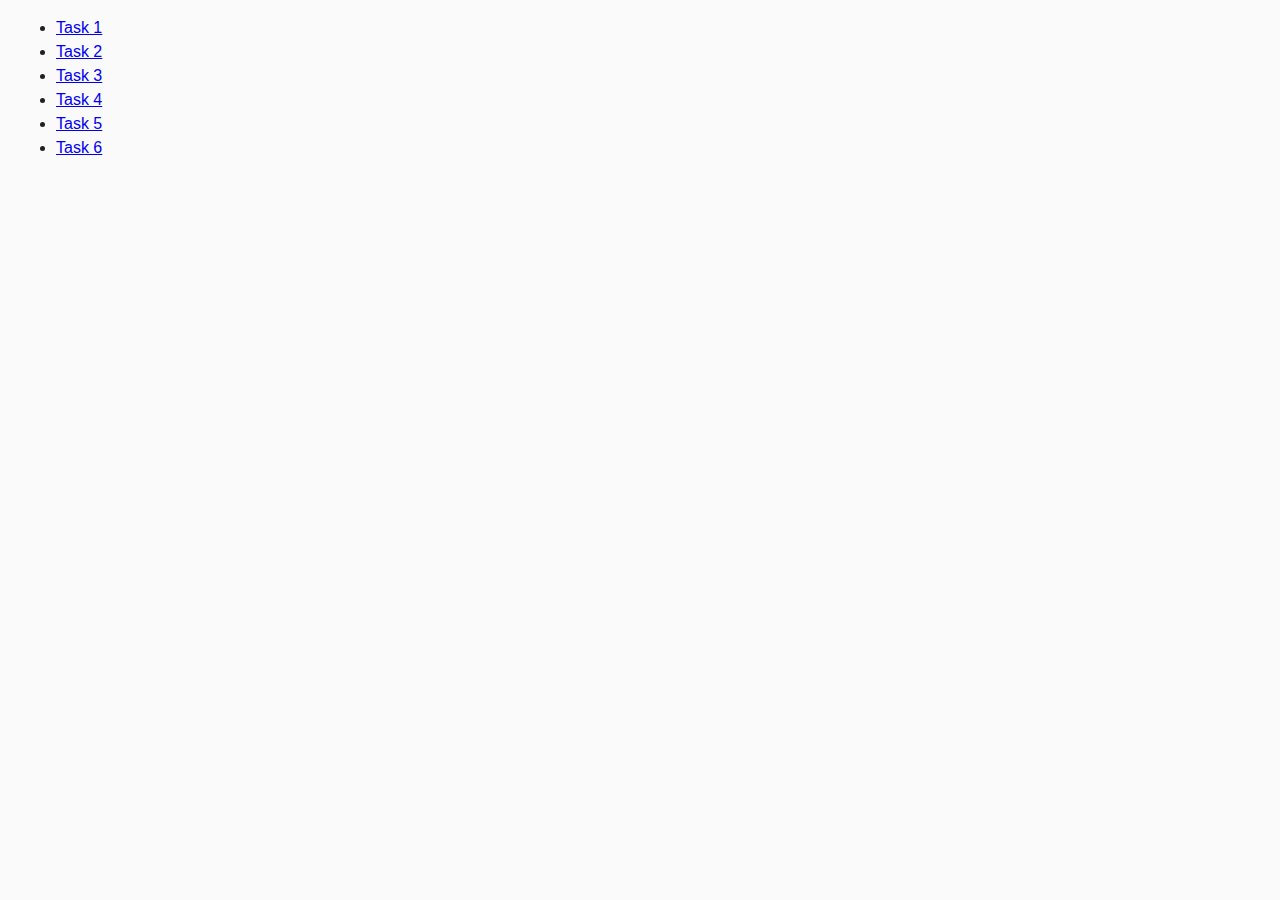
<file: index.html>
<!DOCTYPE html>
<html lang="ru">
  <head>
    <meta charset="UTF-8" />
    <meta http-equiv="X-UA-Compatible" content="IE=edge" />
    <meta name="viewport" content="width=device-width, initial-scale=1.0" />
    <title>Homework 7</title>
    <link rel="stylesheet" href="css/common.css" />
    
  </head>
  <body>
    <ul>
      <li><a href="task-1.html">Task 1</a></li>
      <li><a href="task-2.html">Task 2</a></li>
      <li><a href="task-3.html">Task 3</a></li>
      <li><a href="task-4.html">Task 4</a></li>
      <li><a href="task-5.html">Task 5</a></li>
      <li><a href="task-6.html">Task 6</a></li>
    </ul>
  </body>
</html>
</file>
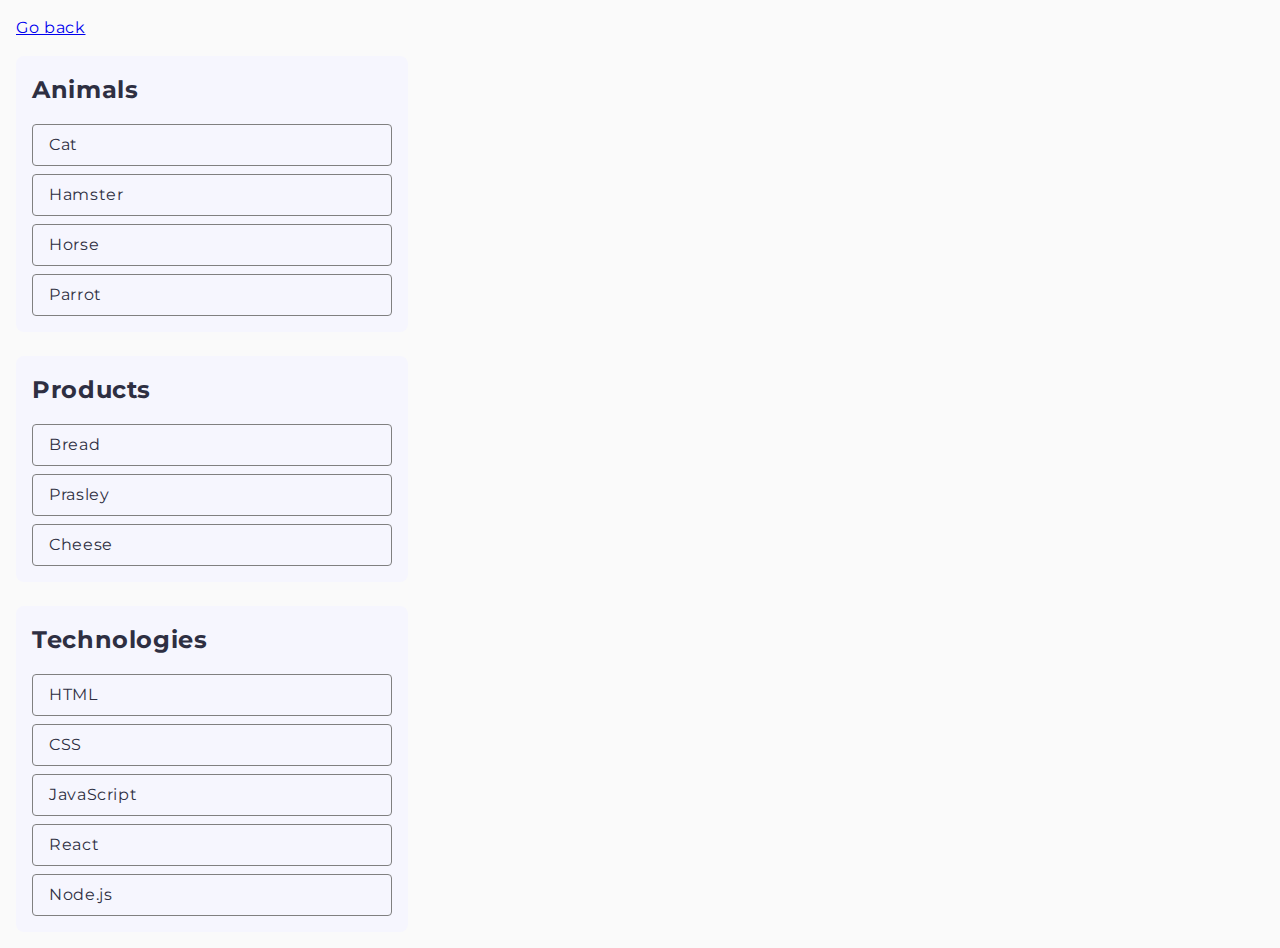
<file: task-01.html>
<!DOCTYPE html>
<html lang="ru">
  <head>
    <meta charset="UTF-8" />
    <meta http-equiv="X-UA-Compatible" content="IE=edge" />
    <meta name="viewport" content="width=device-width, initial-scale=1.0" />
    <title>Task 1</title>
    <link rel="preconnect" href="https://fonts.googleapis.com">
    <link rel="preconnect" href="https://fonts.gstatic.com" crossorigin>
    <link href="https://fonts.googleapis.com/css2?family=DM+Sans:opsz,wght@9..40,400;9..40,500;9..40,700&family=Montserrat:wght@400;500;600&family=Open+Sans:wght@300;400;500;600;700;800&family=Raleway:wght@700&family=Roboto:wght@400;500;700&display=swap" rel="stylesheet">
    <link rel="stylesheet" href="css/common.css" />
    <link rel="stylesheet" href="css/task-01.css" />
  </head>
  <body>
    <p><a href="index.html">Go back</a></p>

    <ul id="categories">
      <li class="item">
        <h2>Animals</h2>

        <ul>
          <li>Cat</li>
          <li>Hamster</li>
          <li>Horse</li>
          <li>Parrot</li>
        </ul>
      </li>
      <li class="item">
        <h2>Products</h2>

        <ul>
          <li>Bread</li>
          <li>Prasley</li>
          <li>Cheese</li>
        </ul>
      </li>
      <li class="item">
        <h2>Technologies</h2>

        <ul>
          <li>HTML</li>
          <li>CSS</li>
          <li>JavaScript</li>
          <li>React</li>
          <li>Node.js</li>
        </ul>
      </li>
    </ul>

    <script src="./js/task-01.js"></script>
  </body>
</html>
</file>
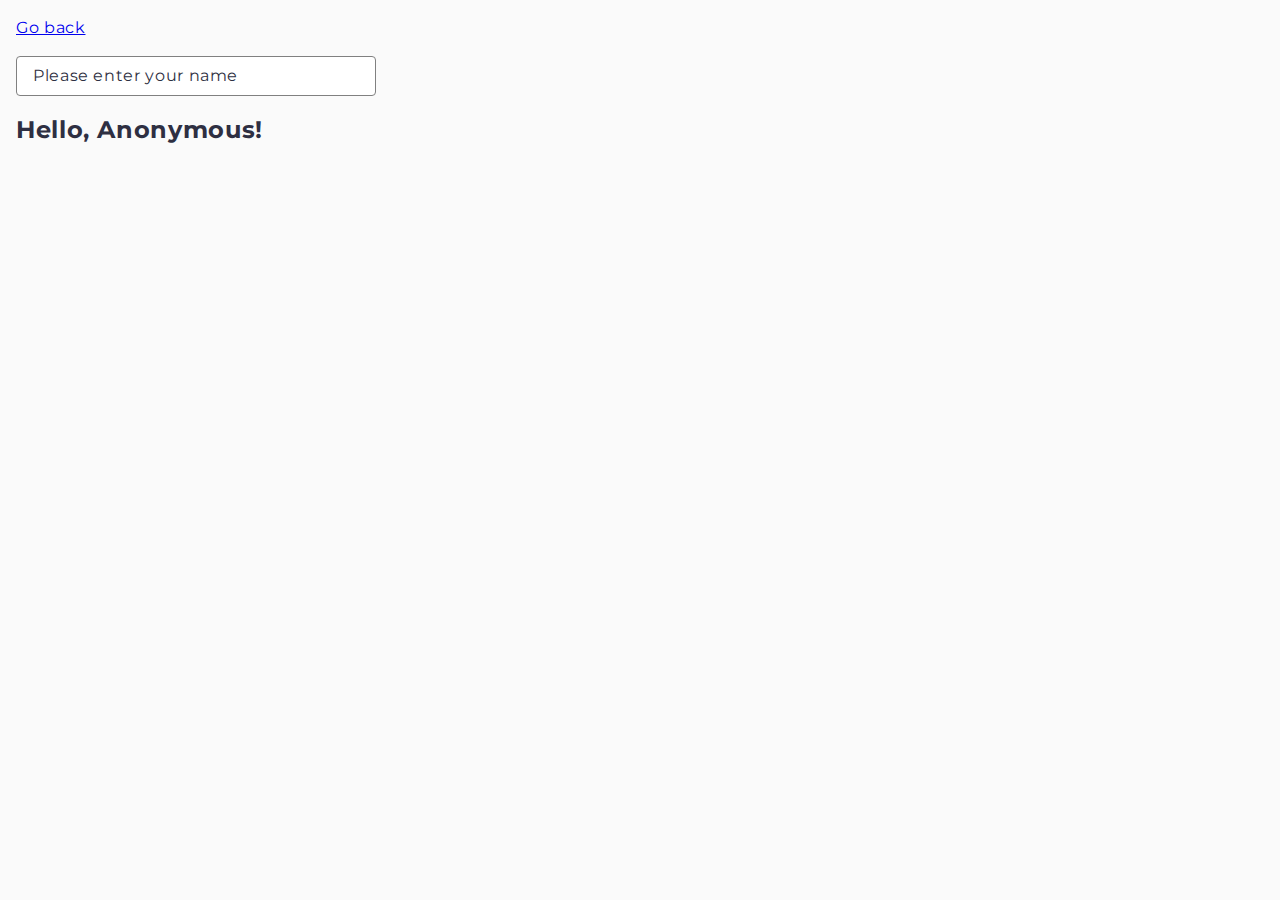
<file: task-03.html>
<!DOCTYPE html>
<html lang="ru">
  <head>
    <meta charset="UTF-8" />
    <meta http-equiv="X-UA-Compatible" content="IE=edge" />
    <meta name="viewport" content="width=device-width, initial-scale=1.0" />
    <title>Task 3</title>
    <link rel="preconnect" href="https://fonts.googleapis.com">
    <link rel="preconnect" href="https://fonts.gstatic.com" crossorigin>
    <link href="https://fonts.googleapis.com/css2?family=DM+Sans:opsz,wght@9..40,400;9..40,500;9..40,700&family=Montserrat:wght@400;500;600&family=Open+Sans:wght@300;400;500;600;700;800&family=Raleway:wght@700&family=Roboto:wght@400;500;700&display=swap" rel="stylesheet">
    <link rel="stylesheet" href="css/common.css" />
    <link rel="stylesheet" href="css/task-03.css" />
  </head>
  <body>
    <p><a href="index.html">Go back</a></p>

    <input type="text" id="name-input" placeholder="Please enter your name" />
    <h1>Hello, <span id="name-output">Anonymous</span>!</h1>

    <script src="./js/task-03.js"></script>
  </body>
</html>
</file>
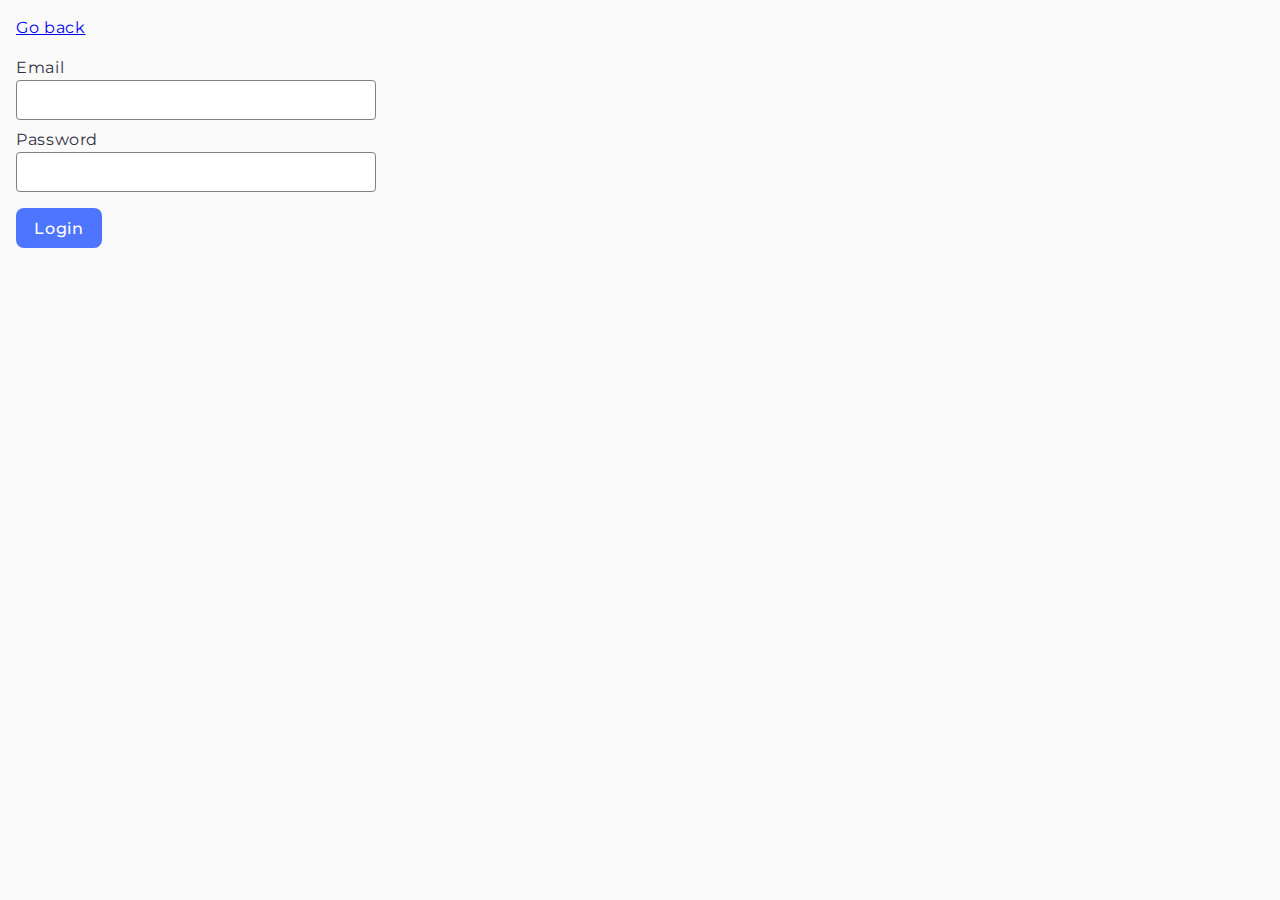
<file: task-04.html>
<!DOCTYPE html>
<html lang="ru">
  <head>
    <meta charset="UTF-8" />
    <meta http-equiv="X-UA-Compatible" content="IE=edge" />
    <meta name="viewport" content="width=device-width, initial-scale=1.0" />
    <title>Task 4</title>
    <link rel="preconnect" href="https://fonts.googleapis.com">
    <link rel="preconnect" href="https://fonts.gstatic.com" crossorigin>
    <link href="https://fonts.googleapis.com/css2?family=DM+Sans:opsz,wght@9..40,400;9..40,500;9..40,700&family=Montserrat:wght@400;500;600&family=Open+Sans:wght@300;400;500;600;700;800&family=Raleway:wght@700&family=Roboto:wght@400;500;700&display=swap" rel="stylesheet">
    <link rel="stylesheet" href="css/common.css" />
    <link rel="stylesheet" href="css/task-04.css" />
  </head>
  <body>
    <p><a href="index.html">Go back</a></p>

    <form class="login-form">
      <label>
        Email
        <input type="email" name="email" />
      </label>
      <label>
        Password
        <input type="password" name="password" />
      </label>
      <button type="submit">Login</button>
    </form>

    <script src="./js/task-04.js"></script>
  </body>
</html>
</file>
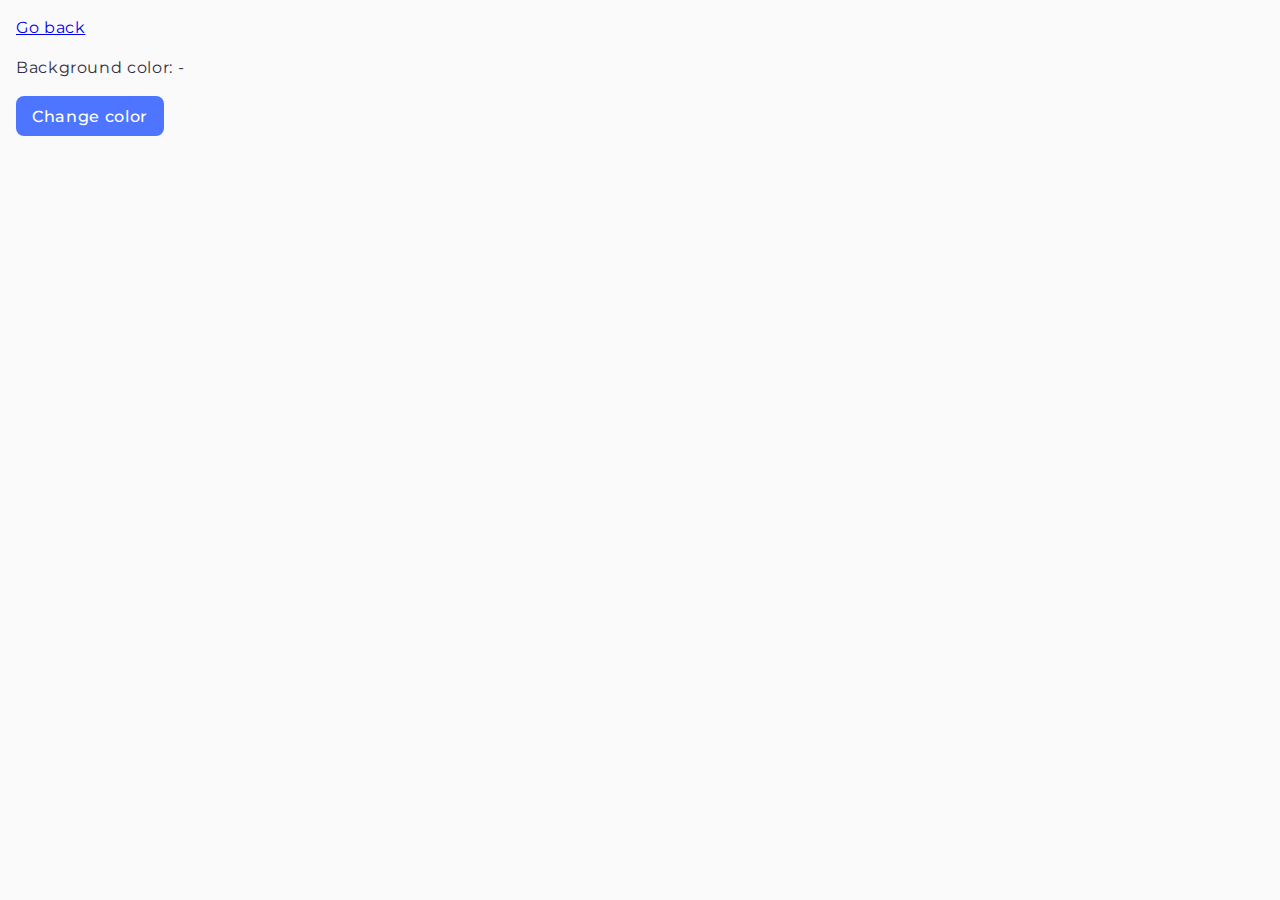
<file: task-05.html>
<!DOCTYPE html>
<html lang="ru">
  <head>
    <meta charset="UTF-8" />
    <meta http-equiv="X-UA-Compatible" content="IE=edge" />
    <meta name="viewport" content="width=device-width, initial-scale=1.0" />
    <title>Task 5</title>
    <link rel="preconnect" href="https://fonts.googleapis.com">
    <link rel="preconnect" href="https://fonts.gstatic.com" crossorigin>
    <link href="https://fonts.googleapis.com/css2?family=DM+Sans:opsz,wght@9..40,400;9..40,500;9..40,700&family=Montserrat:wght@400;500;600&family=Open+Sans:wght@300;400;500;600;700;800&family=Raleway:wght@700&family=Roboto:wght@400;500;700&display=swap" rel="stylesheet">
    <link rel="stylesheet" href="css/common.css" />
    <link rel="stylesheet" href="css/task-05.css" />
  </head>
  <body>
    <p><a href="index.html">Go back</a></p>

    <div class="widget">
      <p>Background color: <span class="color">-</span></p>
      <button type="button" class="change-color">Change color</button>
    </div>

    <script src="./js/task-05.js"></script>
  </body>
</html>
</file>
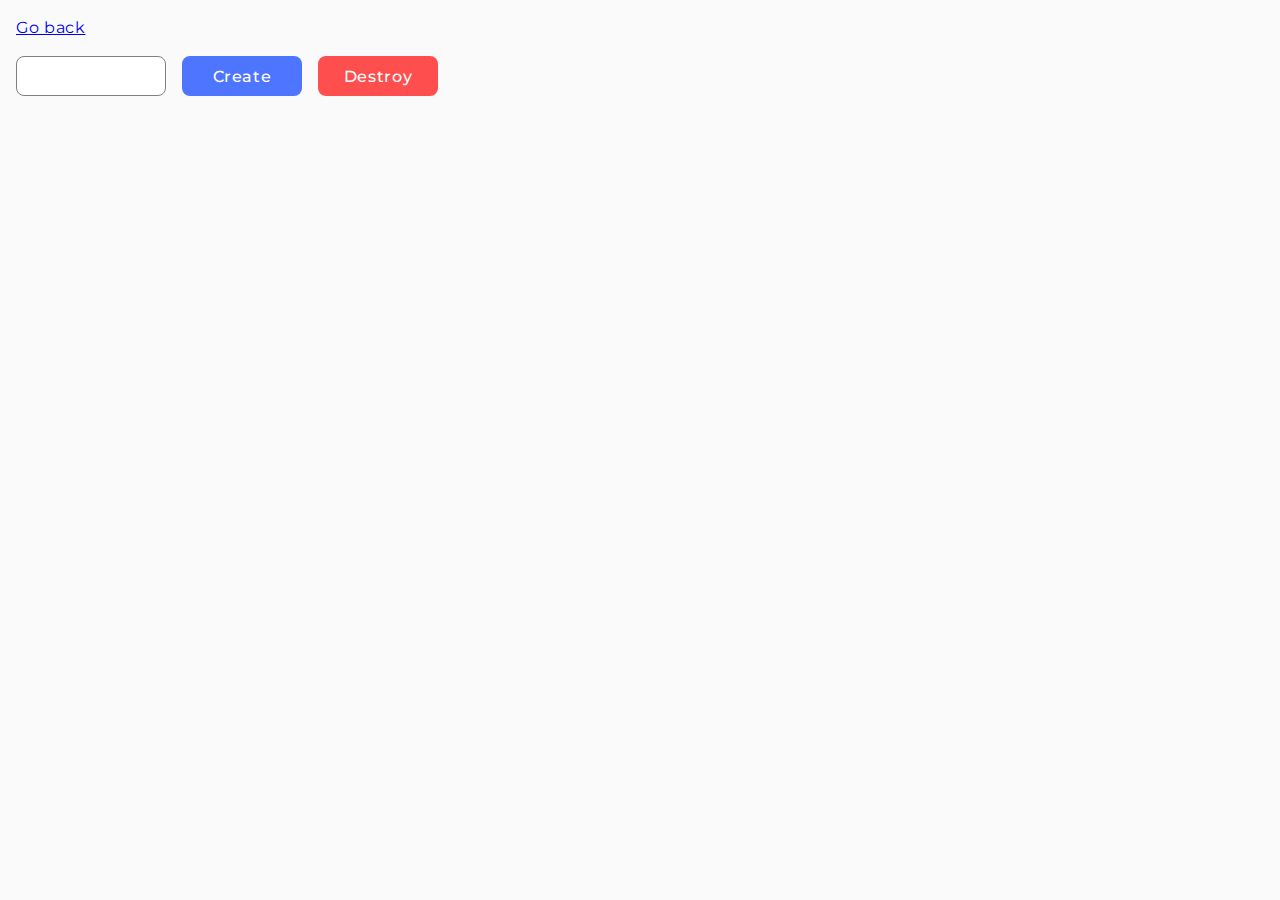
<file: task-06.html>
<!DOCTYPE html>
<html lang="ru">
  <head>
    <meta charset="UTF-8" />
    <meta http-equiv="X-UA-Compatible" content="IE=edge" />
    <meta name="viewport" content="width=device-width, initial-scale=1.0" />
    <title>Task 6</title>
    <link rel="preconnect" href="https://fonts.googleapis.com">
    <link rel="preconnect" href="https://fonts.gstatic.com" crossorigin>
    <link href="https://fonts.googleapis.com/css2?family=DM+Sans:opsz,wght@9..40,400;9..40,500;9..40,700&family=Montserrat:wght@400;500;600&family=Open+Sans:wght@300;400;500;600;700;800&family=Raleway:wght@700&family=Roboto:wght@400;500;700&display=swap" rel="stylesheet">
    <link rel="stylesheet" href="css/common.css" />
    <link rel="stylesheet" href="css/task-06.css" />
  </head>
  <body>
    <p><a href="index.html">Go back</a></p>

    <div id="controls">
      <input type="number" min="1" max="100" step="1" />
      <button type="button" data-create>Create</button>
      <button type="button" data-destroy>Destroy</button>
    </div>

    <div id="boxes"></div>

    <script src="./js/task-06.js"></script>
  </body>
</html>
</file>
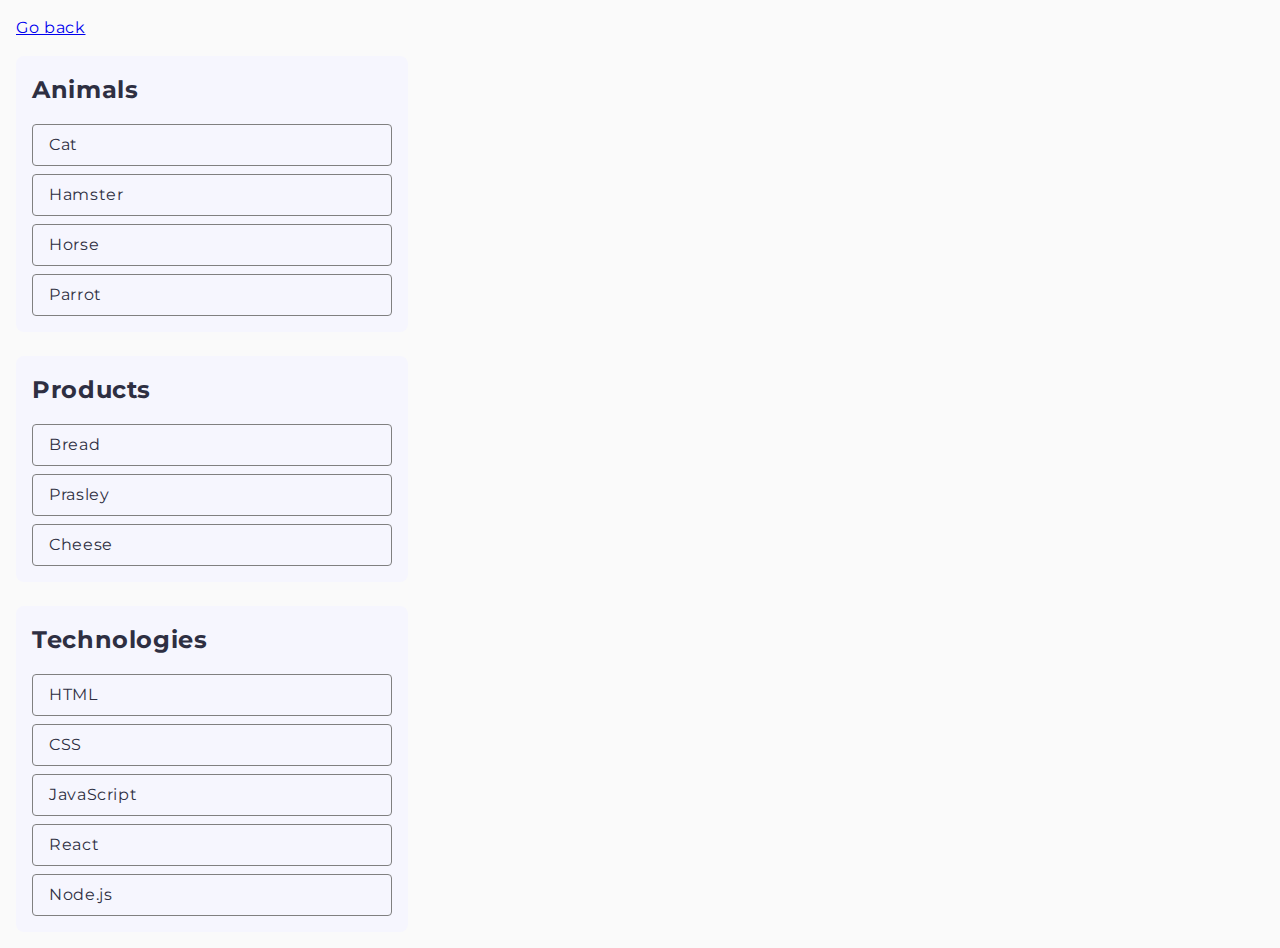
<file: task-1.html>
<!DOCTYPE html>
<html lang="ru">
  <head>
    <meta charset="UTF-8" />
    <meta http-equiv="X-UA-Compatible" content="IE=edge" />
    <meta name="viewport" content="width=device-width, initial-scale=1.0" />
    <title>Task 1</title>
    <link rel="preconnect" href="https://fonts.googleapis.com">
    <link rel="preconnect" href="https://fonts.gstatic.com" crossorigin>
    <link href="https://fonts.googleapis.com/css2?family=DM+Sans:opsz,wght@9..40,400;9..40,500;9..40,700&family=Montserrat:wght@400;500;600&family=Open+Sans:wght@300;400;500;600;700;800&family=Raleway:wght@700&family=Roboto:wght@400;500;700&display=swap" rel="stylesheet">
    <link rel="stylesheet" href="css/common.css" />
    <link rel="stylesheet" href="css/task-01.css" />
  </head>
  <body>
    <p><a href="index.html">Go back</a></p>

    <ul id="categories">
      <li class="item">
        <h2>Animals</h2>

        <ul>
          <li>Cat</li>
          <li>Hamster</li>
          <li>Horse</li>
          <li>Parrot</li>
        </ul>
      </li>
      <li class="item">
        <h2>Products</h2>

        <ul>
          <li>Bread</li>
          <li>Prasley</li>
          <li>Cheese</li>
        </ul>
      </li>
      <li class="item">
        <h2>Technologies</h2>

        <ul>
          <li>HTML</li>
          <li>CSS</li>
          <li>JavaScript</li>
          <li>React</li>
          <li>Node.js</li>
        </ul>
      </li>
    </ul>

    <script src="./js/task-1.js"></script>
  </body>
</html>
</file>
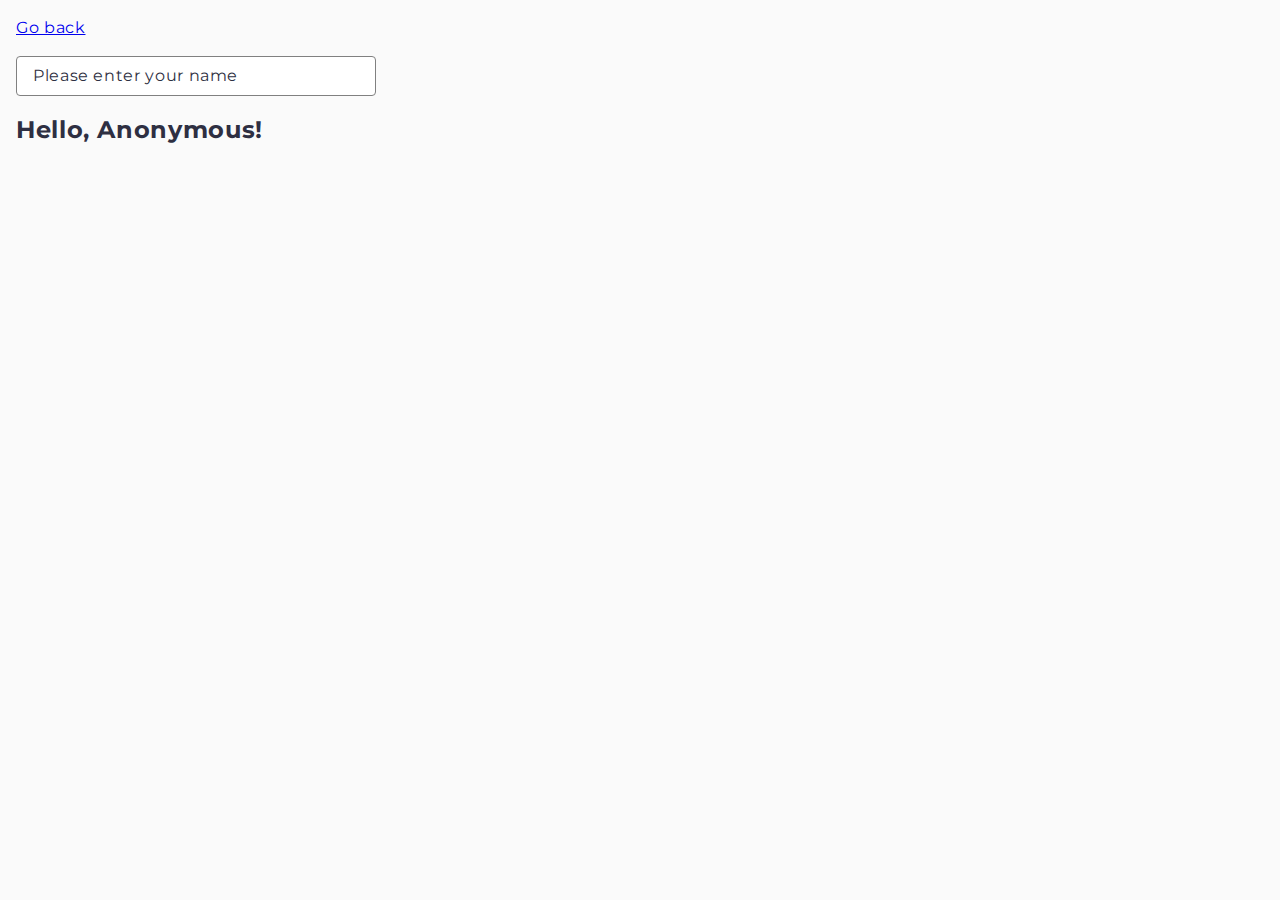
<file: task-3.html>
<!DOCTYPE html>
<html lang="ru">
  <head>
    <meta charset="UTF-8" />
    <meta http-equiv="X-UA-Compatible" content="IE=edge" />
    <meta name="viewport" content="width=device-width, initial-scale=1.0" />
    <title>Task 3</title>
    <link rel="preconnect" href="https://fonts.googleapis.com">
    <link rel="preconnect" href="https://fonts.gstatic.com" crossorigin>
    <link href="https://fonts.googleapis.com/css2?family=DM+Sans:opsz,wght@9..40,400;9..40,500;9..40,700&family=Montserrat:wght@400;500;600&family=Open+Sans:wght@300;400;500;600;700;800&family=Raleway:wght@700&family=Roboto:wght@400;500;700&display=swap" rel="stylesheet">
    <link rel="stylesheet" href="css/common.css" />
    <link rel="stylesheet" href="css/task-03.css" />
  </head>
  <body>
    <p><a href="index.html">Go back</a></p>

    <input type="text" id="name-input" placeholder="Please enter your name" />
    <h1>Hello, <span id="name-output">Anonymous</span>!</h1>

    <script src="./js/task-3.js"></script>
  </body>
</html>
</file>
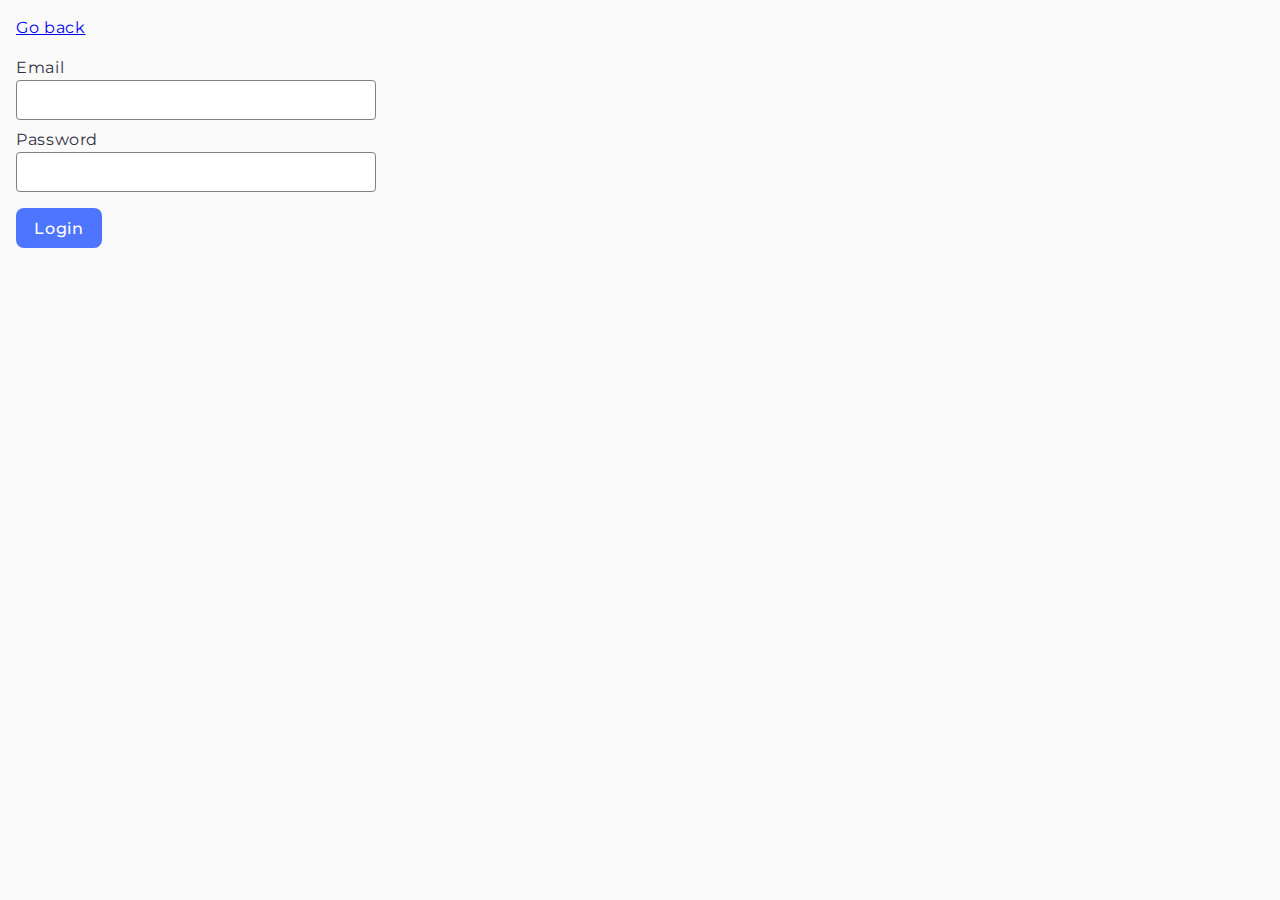
<file: task-4.html>
<!DOCTYPE html>
<html lang="ru">
  <head>
    <meta charset="UTF-8" />
    <meta http-equiv="X-UA-Compatible" content="IE=edge" />
    <meta name="viewport" content="width=device-width, initial-scale=1.0" />
    <title>Task 4</title>
    <link rel="preconnect" href="https://fonts.googleapis.com">
    <link rel="preconnect" href="https://fonts.gstatic.com" crossorigin>
    <link href="https://fonts.googleapis.com/css2?family=DM+Sans:opsz,wght@9..40,400;9..40,500;9..40,700&family=Montserrat:wght@400;500;600&family=Open+Sans:wght@300;400;500;600;700;800&family=Raleway:wght@700&family=Roboto:wght@400;500;700&display=swap" rel="stylesheet">
    <link rel="stylesheet" href="css/common.css" />
    <link rel="stylesheet" href="css/task-04.css" />
  </head>
  <body>
    <p><a href="index.html">Go back</a></p>

    <form class="login-form">
      <label>
        Email
        <input type="email" name="email" />
      </label>
      <label>
        Password
        <input type="password" name="password" />
      </label>
      <button type="submit">Login</button>
    </form>

    <script src="./js/task-4.js"></script>
  </body>
</html>
</file>
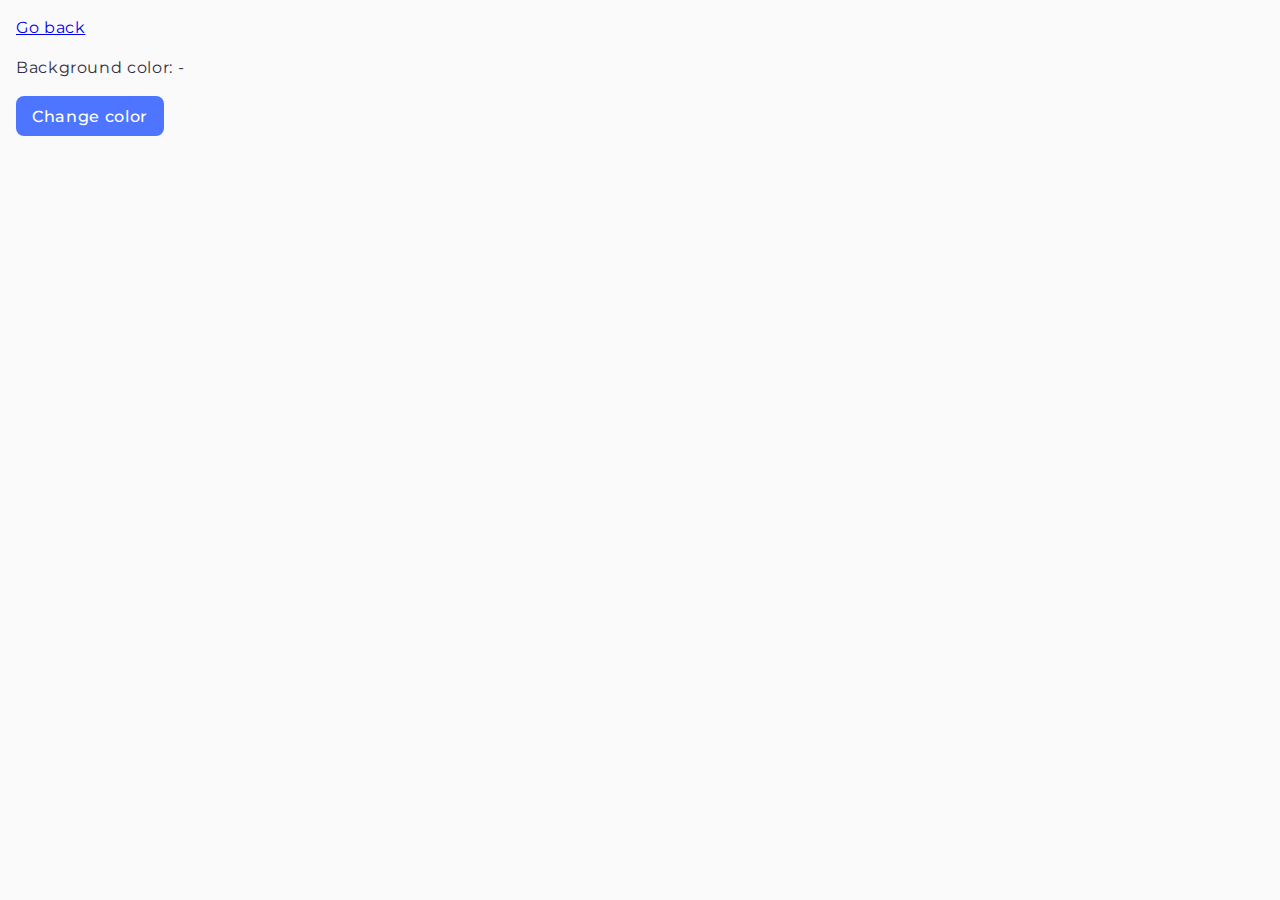
<file: task-5.html>
<!DOCTYPE html>
<html lang="ru">
  <head>
    <meta charset="UTF-8" />
    <meta http-equiv="X-UA-Compatible" content="IE=edge" />
    <meta name="viewport" content="width=device-width, initial-scale=1.0" />
    <title>Task 5</title>
    <link rel="preconnect" href="https://fonts.googleapis.com">
    <link rel="preconnect" href="https://fonts.gstatic.com" crossorigin>
    <link href="https://fonts.googleapis.com/css2?family=DM+Sans:opsz,wght@9..40,400;9..40,500;9..40,700&family=Montserrat:wght@400;500;600&family=Open+Sans:wght@300;400;500;600;700;800&family=Raleway:wght@700&family=Roboto:wght@400;500;700&display=swap" rel="stylesheet">
    <link rel="stylesheet" href="css/common.css" />
    <link rel="stylesheet" href="css/task-05.css" />
  </head>
  <body>
    <p><a href="index.html">Go back</a></p>

    <div class="widget">
      <p>Background color: <span class="color">-</span></p>
      <button type="button" class="change-color">Change color</button>
    </div>

    <script src="./js/task-5.js"></script>
  </body>
</html>
</file>
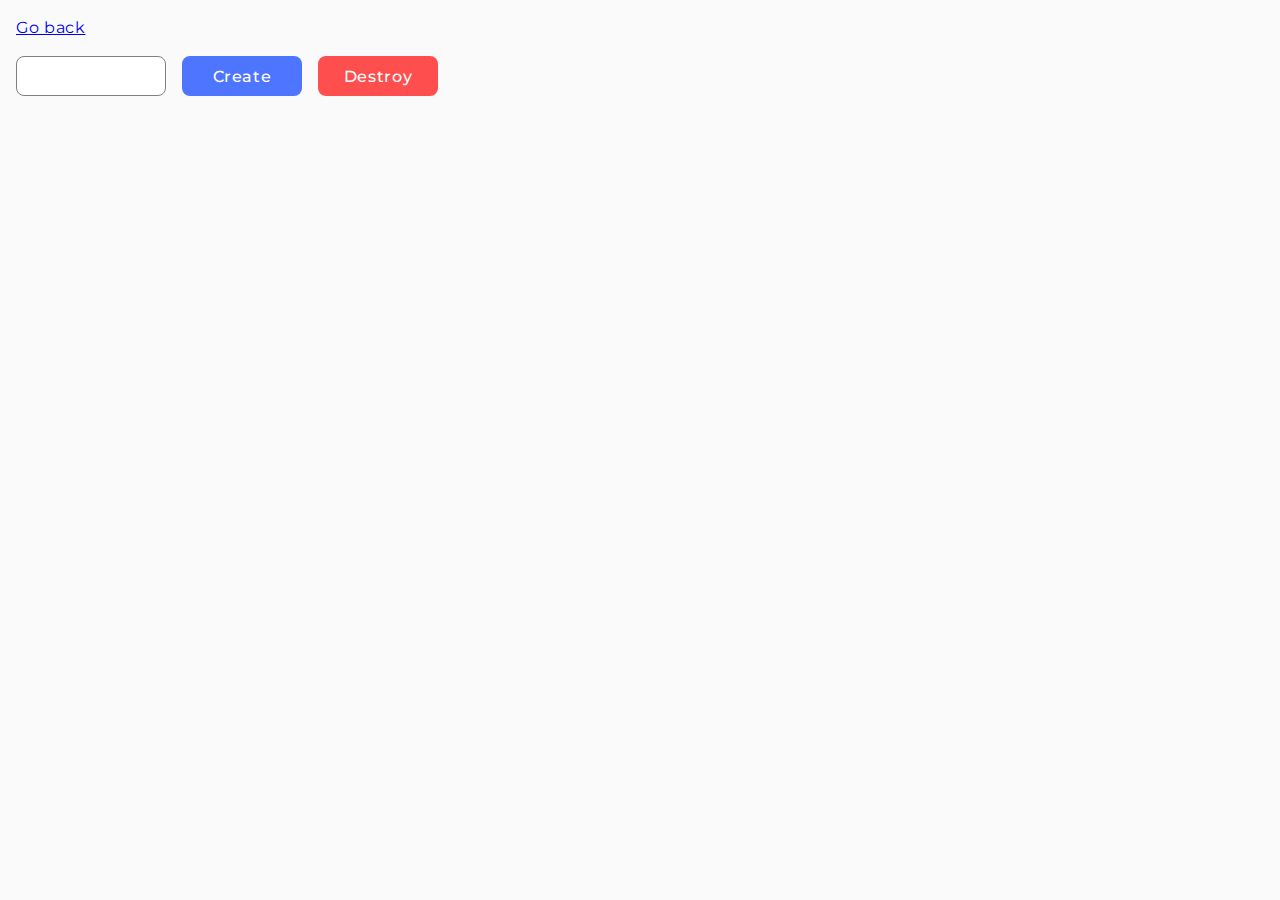
<file: task-6.html>
<!DOCTYPE html>
<html lang="ru">
  <head>
    <meta charset="UTF-8" />
    <meta http-equiv="X-UA-Compatible" content="IE=edge" />
    <meta name="viewport" content="width=device-width, initial-scale=1.0" />
    <title>Task 6</title>
    <link rel="preconnect" href="https://fonts.googleapis.com">
    <link rel="preconnect" href="https://fonts.gstatic.com" crossorigin>
    <link href="https://fonts.googleapis.com/css2?family=DM+Sans:opsz,wght@9..40,400;9..40,500;9..40,700&family=Montserrat:wght@400;500;600&family=Open+Sans:wght@300;400;500;600;700;800&family=Raleway:wght@700&family=Roboto:wght@400;500;700&display=swap" rel="stylesheet">
    <link rel="stylesheet" href="css/common.css" />
    <link rel="stylesheet" href="css/task-06.css" />
  </head>
  <body>
    <p><a href="index.html">Go back</a></p>

    <div id="controls">
      <input type="number" min="1" max="100" step="1" />
      <button type="button" data-create>Create</button>
      <button type="button" data-destroy>Destroy</button>
    </div>

    <div id="boxes"></div>

    <script src="./js/task-6.js"></script>
  </body>
</html>
</file>
<file: css/common.css>
* {
  box-sizing: border-box;
}

body {
  margin: 16px;
  font-family: -apple-system, BlinkMacSystemFont, 'Segoe UI', Roboto, Oxygen,
    Ubuntu, Cantarell, 'Open Sans', 'Helvetica Neue', sans-serif;
  -webkit-font-smoothing: antialiased;
  -moz-osx-font-smoothing: grayscale;
  background-color: #fafafa;
  color: #212121;
  line-height: 1.5;
}
</file>
<file: css/task-01.css>
body {
    font-family: 'Montserrat', sans-serif;
    font-size: 16px;
    color: #2E2F42;
    letter-spacing: 0.04em;
}

h2 {
  margin: 0;
  margin-bottom: 16px;
}

ul {
  display: inline-flex;
  flex-direction: column;
  gap: 8px;
  list-style: none;
  width: 100%;
  margin: 0;
  padding: 0;
}

.item {
  display: flex;
  flex-direction: column;
  border-radius: 8px;
  background-color: #f6f6fe;
  width: 392px; 
  padding: 16px;
  border: none;
}

li {
  width: 100%; 
  border-radius: 4px;
  border: 1px solid #808080;
  padding: 8px 16px;
}

#categories {
  display: flex;
  gap: 24px;
}
</file>
<file: css/task-03.css>
body {
    font-family: 'Montserrat', sans-serif;
    font-size: 16px;
    color: #2E2F42;
    letter-spacing: 0.04em;
}

#name-input {
    width: 360px;
    height: 40px;
    border-radius: 4px;
    border: 1px solid #808080;
    padding-left: 16px;
}

#name-input:focus {
    border: 1px solid #000;
}

#name-input::placeholder {
    color: #2E2F42;
    font-family: Montserrat;
    font-size: 16px;
    letter-spacing: 0.64px;
}

h1 {
    font-size: 24px;
    margin-top: 16px;
}
</file>
<file: css/task-04.css>
body {
    font-family: 'Montserrat', sans-serif;
    font-size: 16px;
    color: #2E2F42;
    letter-spacing: 0.04em;
}

.login-form {
    display: flex;
    flex-direction: column;
}

input {
    display: flex;
    flex-direction: column;
    width: 360px;
    height: 40px;
    border-radius: 4px;
    border: 1px solid #808080;  
    margin-bottom: 8px;
}

button {
    display: flex;
    justify-content: center;
    align-items: center;
    width: 86px;
    height: 40px;
    border-radius: 8px;
    border: none;
    background: #4E75FF;
    color: #FFF;
    font-family: Montserrat;
    font-size: 16px;
    font-weight: 500;
    letter-spacing: 0.04em;
    margin-top: 8px;
}
</file>
<file: css/task-05.css>
body {
    font-family: 'Montserrat', sans-serif;
    font-size: 16px;
    color: #2E2F42;
    letter-spacing: 0.04em;
}

.change-color {
    color: #FFF;
    font-family: Montserrat;
    font-size: 16px;
    font-style: normal;
    font-weight: 500;
    letter-spacing: 0.04em;
    width: 148px;
    height: 40px;
    border: none;
    border-radius: 8px;
    background: #4E75FF;
}
</file>
<file: css/task-06.css>
body {
    color: #2e2f42;
    font-family: Montserrat;
    font-size: 16px;
    letter-spacing: 0.04em;
}

input {
    display: flex;
    width: 150px;
    height: 40px;
    padding-left: 72px;
    border-radius: 8px;
    border: 1px solid #808080;
}

button {
    font-family: Montserrat;
    font-size: 16px;
    font-weight: 500;
    letter-spacing: 0.04em;
    width: 120px;
    height: 40px;
    border-radius: 8px;
    color: #fff;
    border: none;
}

#controls {
    display: flex;
    gap: 16px;
    padding-bottom: 32px;
}

#controls [data-create] {
    background-color: #4e75ff;
}

#controls [data-destroy] {
    background-color: #ff4e4e;
}

#boxes {
    display: flex;
    flex-wrap: wrap;
    gap: 10px;
}
</file>
